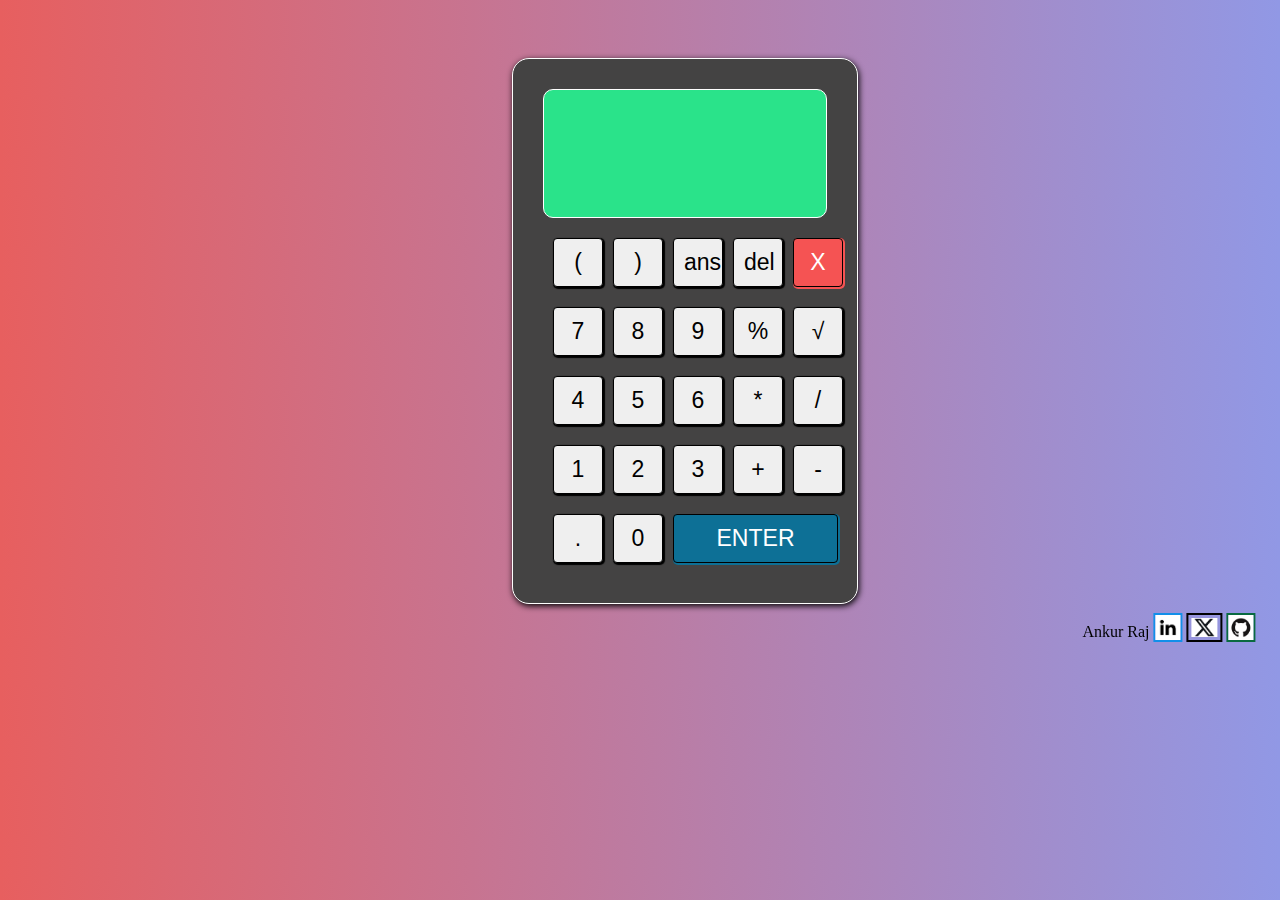
<file: index.html>
<!DOCTYPE html>
<html>

<head>
    <meta charset="utf-8">
    <meta http-equiv="X-UA-Compatible" content="IE=edge">
    <title>Calculator</title>
    <meta name="description" content="">
    <meta name="viewport" content="width=device-width, initial-scale=1">
    <link rel="stylesheet" href="Calc_style.css">

</head>

<body>

    <div class="container">
        <!-- <div id="display">12</div> -->
        <input type="text" name="display" id="result">
        <div class="keys">
            <input type="button" value="(" onclick="display('&lpar;')">
            <input type="button" value=")" onclick="display('&rpar;')">
            <input type="button" value="ans" onclick="display('NaN')" id="ans">
            <input type="button" value="del" onclick="delet()" id="del">
            <input type="button" value="X" onclick="clearScreen()" id="clear">
            <input type="button" value="7" onclick="display('7')">
            <input type="button" value="8" onclick="display('8')">
            <input type="button" value="9" onclick="display('9')">
            <input type="button" value="%" onclick="display('%')">
            <input type="button" value="√" onclick="display('√')">
            <input type="button" value="4" onclick="display('4')">
            <input type="button" value="5" onclick="display('5')">
            <input type="button" value="6" onclick="display('6')">
            <input type="button" value="*" onclick="display('*')">
            <input type="button" value="/" onclick="display('/')">
            <input type="button" value="1" onclick="display('1')">
            <input type="button" value="2" onclick="display('2')">
            <input type="button" value="3" onclick="display('3')">
            <input type="button" value="+" onclick="display('+')">
            <input type="button" value="-" onclick="display('-')">
            <input type="button" value="." onclick="display('.')">
            <input type="button" value="0" onclick="display('0')">
            <input type="button" value="ENTER" onclick="calculate()" id="enter">
        </div>
    </div>
    <div class="contact">Ankur Raj
        <a href="https://www.linkedin.com/in/ankurrajsahu/" target="_blank"><img src="images.png" alt="Linkedin"
                class="linkedin"></a>
        <a href="https://twitter.com/riyalankur" target="_blank"><img src="x.png" alt="X" class="x"></a>
        <a href="https://github.com/ankurraj007" target="_blank"><img src="github.png" alt="GitHub" class="github"></a>

    </div>
    <script src="Calc_script.js" async defer></script>
</body>

</html>
</file>
<file: Calc_style.css>
@import url("https://fonts.googleapis.com/css2?family=Handjet:wght@100..900&display=swap");

body {
  background: linear-gradient(to right, #e75f5f, #9198e5);
}
.container {
  border: 1px solid white;
  border-radius: 17px;
  background-color: rgb(68, 67, 67);
  width: 27%;
  padding: 30px;
  box-shadow: 1px 2px 6px;
  box-sizing: border-box;
  position: absolute;
  transform: translate(0px, 50px);
  left: 40%;
  font-size: larger;
}
input[type="text"] {
  width: 100%;
  box-sizing: border-box;
  border: 0.1px solid white;
  padding: 30px;
  border-radius: 10px;
  background-color: rgb(42, 227, 138);
  font-family: "Handjet", sans-serif;
  font-size: 60px;
  text-align: right;
}
input[type="button"] {
  width: 50px;
  padding: 10px;
  border: 1px solid black;
  border-radius: 4px;
  box-shadow: 1px 1px 1px 1px;
  cursor: pointer;
  font-size: larger;
  flex-wrap: wrap;
}
#clear {
  background-color: rgb(245, 83, 83);
  color: white;
  box-shadow: 1px 1px 0px 1px rgb(245, 83, 83);
}
#enter {
  background-color: rgb(13, 112, 150);
  color: white;
  box-shadow: 1px 1px 0px 1px rgb(13, 112, 150);
  grid-column: 3/5;
  width: 150%;
  transform: translateX(20px, 0px);
}
input[type="button"]:active {
  background-color: rgb(236, 233, 42);
  transform: translate(0px, 1px);
}
.keys {
  display: grid;
  grid-template-columns: 1fr 1fr 1fr 1fr 1fr;
  grid-row-gap: 20px;
  grid-column-gap: 10px;
  padding: 10px;
  margin-top: 10px;
}
.x {
  mix-blend-mode: overlay;
  width: 2%;
  border: 2px solid black;
  padding: 3px;
  transform: translate(0px, 5px);
}
.linkedin {
  mix-blend-mode: multiply;
  width: 2%;
  transform: translate(0px, 5px);
  border: 2px solid rgb(18, 143, 233);
}
.github {
  mix-blend-mode: multiply;
  width: 2%;
  transform: translate(0px, 5px);
  border: 2px solid rgb(9, 106, 64);
}
.contact {
  color: black;
  transform: translate(85%, 600px);
}
</file>
